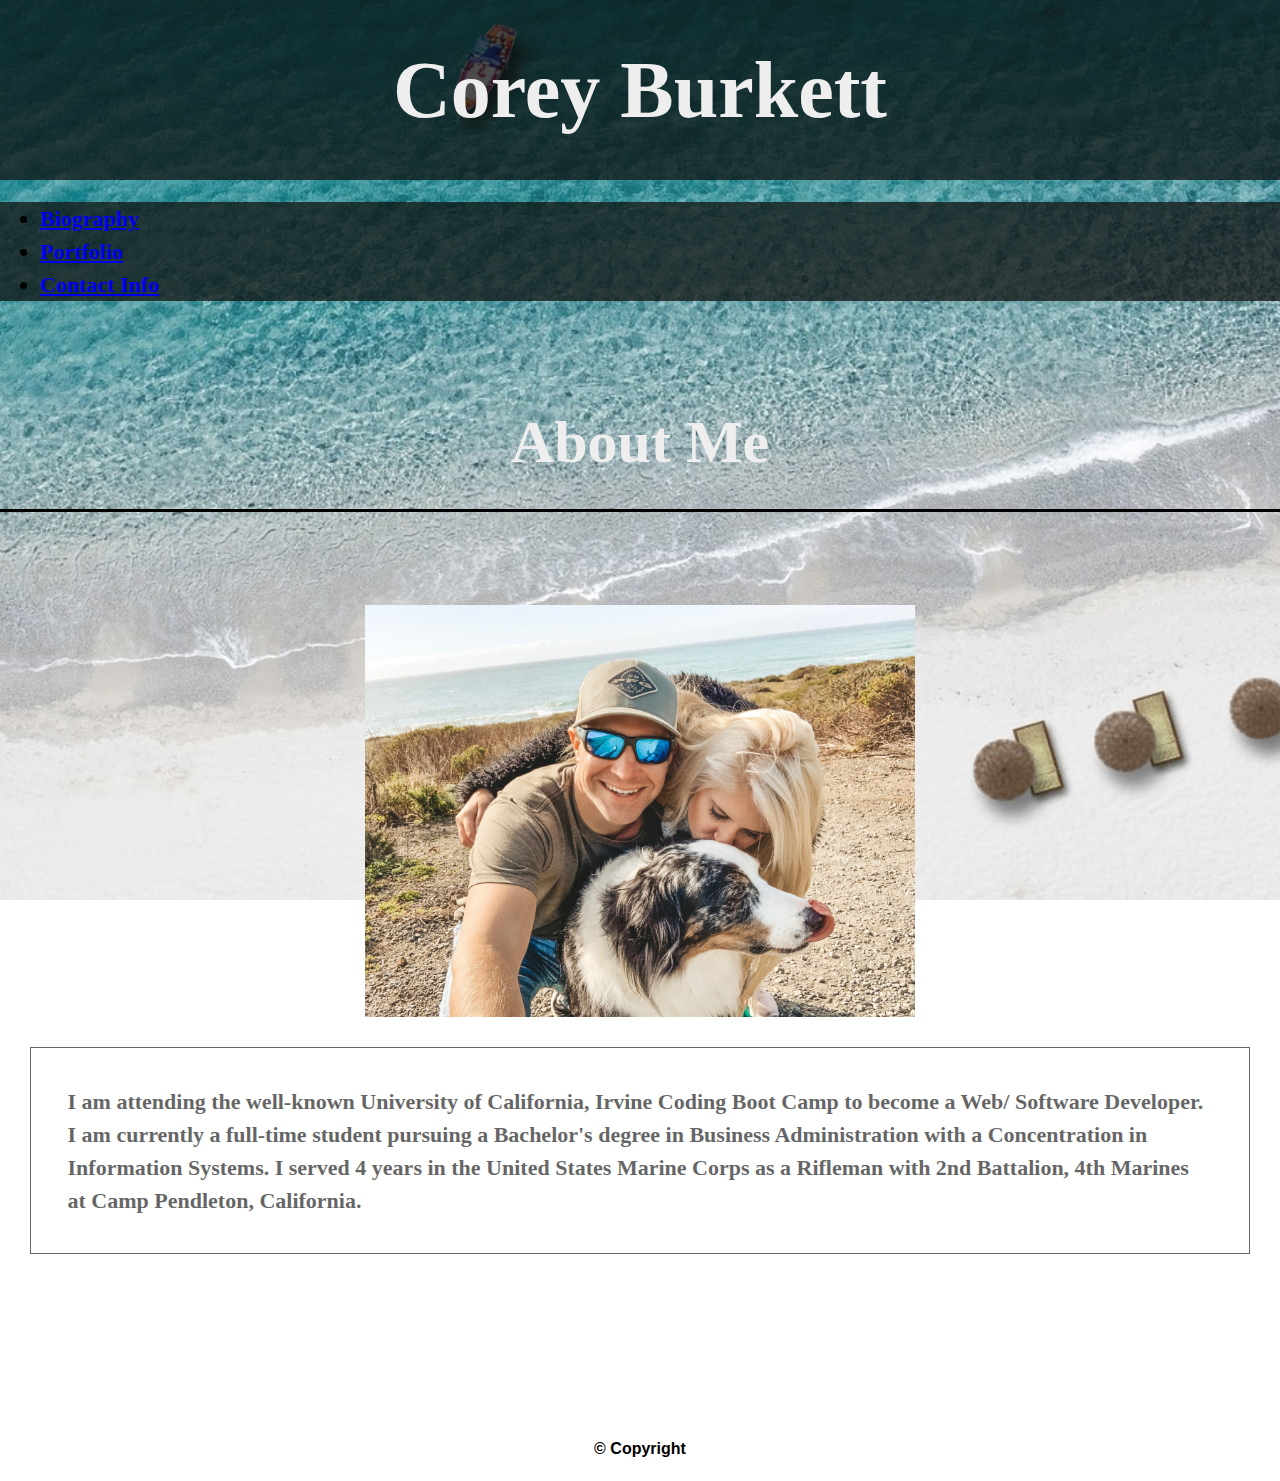
<file: index.html>
<!DOCTYPE html>
<html lang="en">
  <head>
      <meta charset="UTF-8">
      <meta name="viewport" content="width=device-width, initial-scale=1.0">
      <title>Introduction Page</title>
      <link rel="stylesheet" href="https://stackpath.bootstrapcdn.com/bootstrap/4.5.0/css/bootstrap.min.css" integrity="sha384-9aIt2nRpC12Uk9gS9baDl411NQApFmC26EwAOH8WgZl5MYYxFfc+NcPb1dKGj7Sk" crossorigin="anonymous">
      <link rel="stylesheet" href="style.css">
  </head>

  <body>
    <div class="container-fluid">
      <div class="row-1">
        <div class="col">
          <header>
            <h1>Corey Burkett</h1>
          </header>
        </div>
      </div>

      <div class="row-2">
        <div class="col">
          <ul class="nav justify-content-center">
            <li class="nav-item">
              <a class="nav-link active" href="index.html">Biography</a>
            </li>
            <li class="nav-item">
              <a class="nav-link" href="portfolio.html">Portfolio</a>
            </li>
            <li class="nav-item">
              <a class="nav-link" href="contact.html">Contact Info</a>
            </li>
          </ul>
        </div>
      </div>    
    </div>

    <div class="container-fluid">
      <div class="row-3">
        <div class="col">
          <br>
          <h2>About Me</h2>
          <hr style="height:3px;border-width:0;color:black;background-color:black">
          <br>
        </div>
      </div>  

      <div class="row">
        <div class="col">
          <img src="img/bio-img.JPG" id="bio-img" alt="My wife, my dog Cosmo, and I.">
          <div class="transbox">
            <p>I am attending the well-known University of California, Irvine Coding Boot Camp to become a Web/ Software Developer. I am currently a full-time student pursuing a Bachelor's degree in Business Administration with a Concentration in Information Systems. I served 4 years in the United States Marine Corps as a Rifleman with 2nd Battalion, 4th Marines at Camp Pendleton, California.</p>
          </div>
        </div>
      </div>

      <br><br><br><br>

      <footer>
        <p style="font-family: sans-serif;font-size: 16px;text-align: center;">© Copyright</p>
      </footer>
    </div>

  </body>
</html>
</file>
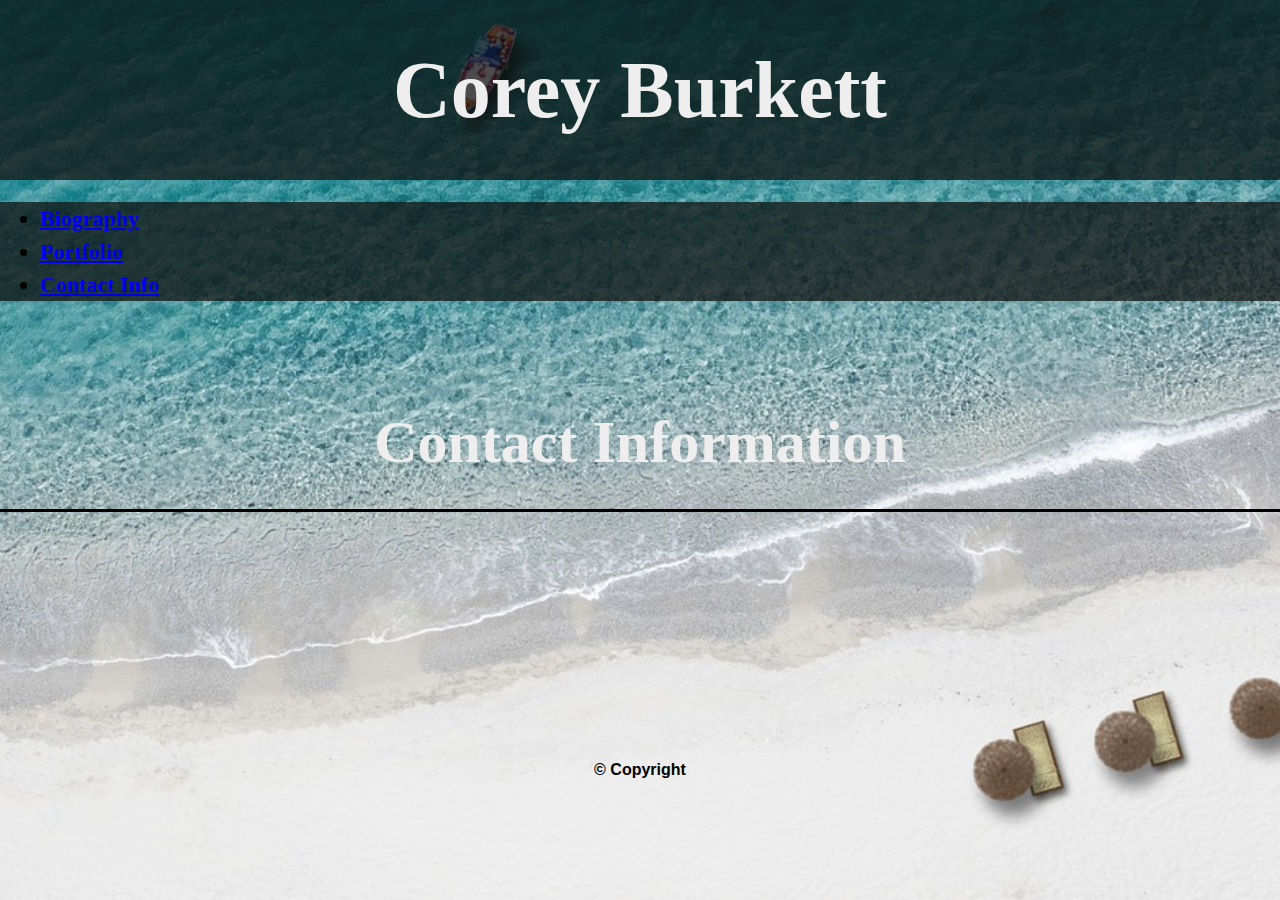
<file: contact.html>
<!DOCTYPE html>
<html lang="en">
  <head>
      <meta charset="UTF-8">
      <meta name="viewport" content="width=device-width, initial-scale=1.0">
      <title>Introduction Page</title>
      <link rel="stylesheet" href="https://stackpath.bootstrapcdn.com/bootstrap/4.5.0/css/bootstrap.min.css" integrity="sha384-9aIt2nRpC12Uk9gS9baDl411NQApFmC26EwAOH8WgZl5MYYxFfc+NcPb1dKGj7Sk" crossorigin="anonymous">
      <link rel="stylesheet" href="style.css">
  </head>

  <body>
    <div class="container-fluid">
      <div class="row-1">
        <div class="col">
          <header>
            <h1>Corey Burkett</h1>
          </header>
        </div>
      </div>

      <div class="row-2">
        <div class="col">
          <ul class="nav justify-content-center">
            <li class="nav-item">
              <a class="nav-link active" href="index.html">Biography</a>
            </li>
            <li class="nav-item">
              <a class="nav-link" href="portfolio.html">Portfolio</a>
            </li>
            <li class="nav-item">
              <a class="nav-link" href="contact.html">Contact Info</a>
            </li>
          </ul>
        </div>
      </div>    
    </div>

    <div class="container-fluid">
      <div class="row-3">
        <div class="col">
          <br>
          <h2>Contact Information</h2>
          <hr style="height:3px;border-width:0;color:black;background-color:black">
          <br>
        </div>
      </div>
    </div>

    <br><br><br><br>

      <footer>
        <p style="font-family: sans-serif;font-size: 16px;text-align: center;">© Copyright</p>
      </footer>
  </body>
</html>
</file>
<file: style.css>
body {
  padding: 0;
  margin: 0;
  font-family: Georgia, 'Times New Roman', Times, serif;
  font-size: 22px;
  font-weight: bold;
  line-height: 150%;
  background-image: url(img/beach.jpg);
  background-repeat: no-repeat;
  background-attachment: fixed;
  background-size: cover;
  overflow: auto;
}

.container {
  margin: 0;
  padding: 0;
}

.row-1 {
  background: rgba(17, 19, 17, 0.75);
}

header {
  padding: 20px 0;
  margin: 0;
  margin-bottom: 20px;
  font-size: 40px;
  color: #eee;
  text-align: center;
  font-weight: 600;
}

.row-2 {
  background: rgba(17, 19, 17, 0.75);
}

.row-3 {
  padding: 20px 0;
  margin: 0;
  margin-bottom: 20px;
  font-size: 40px;
  color: #eee;
  text-align: center;
  font-weight: 600;
}

#bio-img {
  display: block;
  margin-left: auto;
  margin-right: auto;
  max-width: 550px;
  height: auto;
  width: 100%;
}

div.transbox {
  margin: 30px;
  background-color: #ffffff;
  border: 1px solid black;
  opacity: 0.6;
}

div.transbox p {
  margin: 3%;
  font-weight: bold;
  color: #000000;
}
</file>
